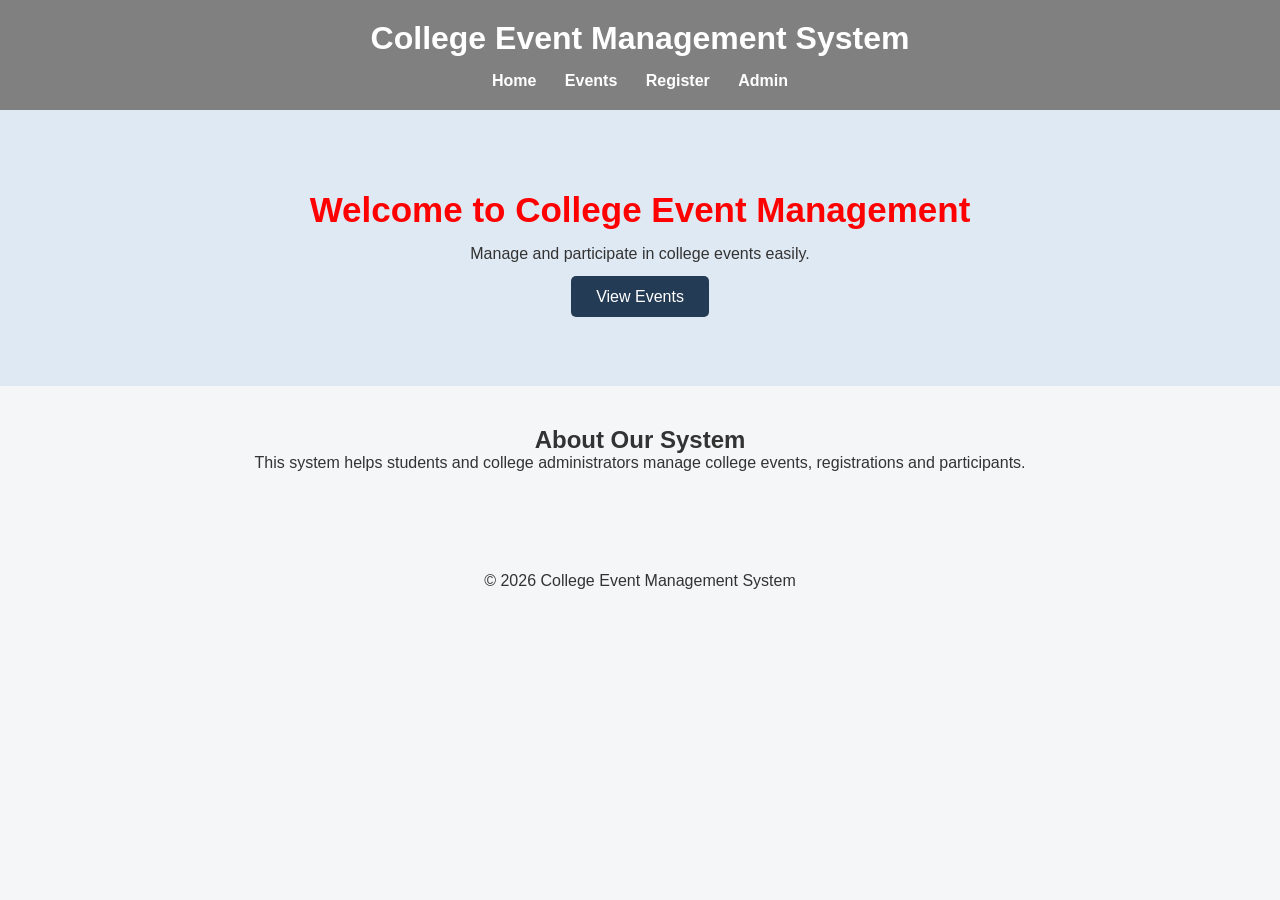
<file: index.html>
<!DOCTYPE html>
<html>
<head>
    <title>College Event Management System</title>
    <link rel="stylesheet" href="style.css">
</head>
<body>

<header>
    <h1>College Event Management System</h1>
    <nav>
        <a href="index.html">Home</a>
        <a href="events.html">Events</a>
        <a href="register.html">Register</a>
        <a href="admin.html">Admin</a>
    </nav>
</header>

<section class="hero">
    <h2>Welcome to College Event Management</h2>
    <p>Manage and participate in college events easily.</p>
    <a class="btn" href="events.html">View Events</a>
</section>

<section class="about">
    <h2>About Our System</h2>
    <p>
        This system helps students and college administrators
        manage college events, registrations and participants.
    </p>
</section>

<footer>
    <p>© 2026 College Event Management System</p>
</footer>

</body>
</html>
</file>
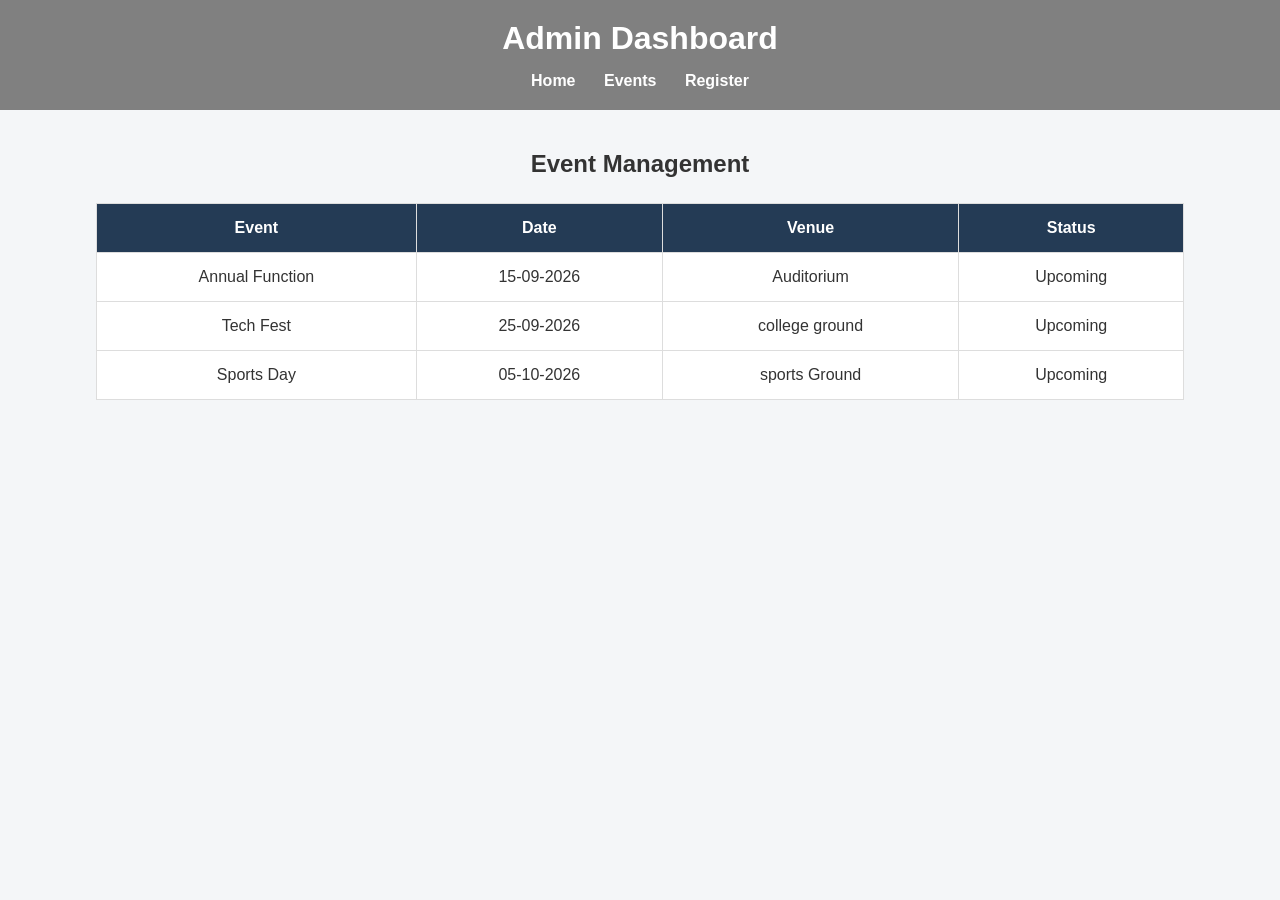
<file: admin.html>
<!DOCTYPE html>
<html>
<head>
    <title>Admin Dashboard</title>
    <link rel="stylesheet" href="style.css">
</head>
<body>

<header>
    <h1>Admin Dashboard</h1>
    <nav>
        <a href="index.html">Home</a>
        <a href="events.html">Events</a>
        <a href="register.html">Register</a>
    </nav>
</header>

<div class="container">

    <h2>Event Management</h2>

    <table>
        <tr>
            <th>Event</th>
            <th>Date</th>
            <th>Venue</th>
            <th>Status</th>
        </tr>

        <tr>
            <td>Annual Function</td>
            <td>15-09-2026</td>
            <td>Auditorium</td>
            <td>Upcoming</td>
        </tr>

        <tr>
            <td>Tech Fest</td>
            <td>25-09-2026</td>
            <td>college ground</td>
            <td>Upcoming</td>
        </tr>

        <tr>
            <td>Sports Day</td>
            <td>05-10-2026</td>
            <td>sports Ground</td>
            <td>Upcoming</td>
        </tr>

    </table>

</div>

</body>
</html>
</file>
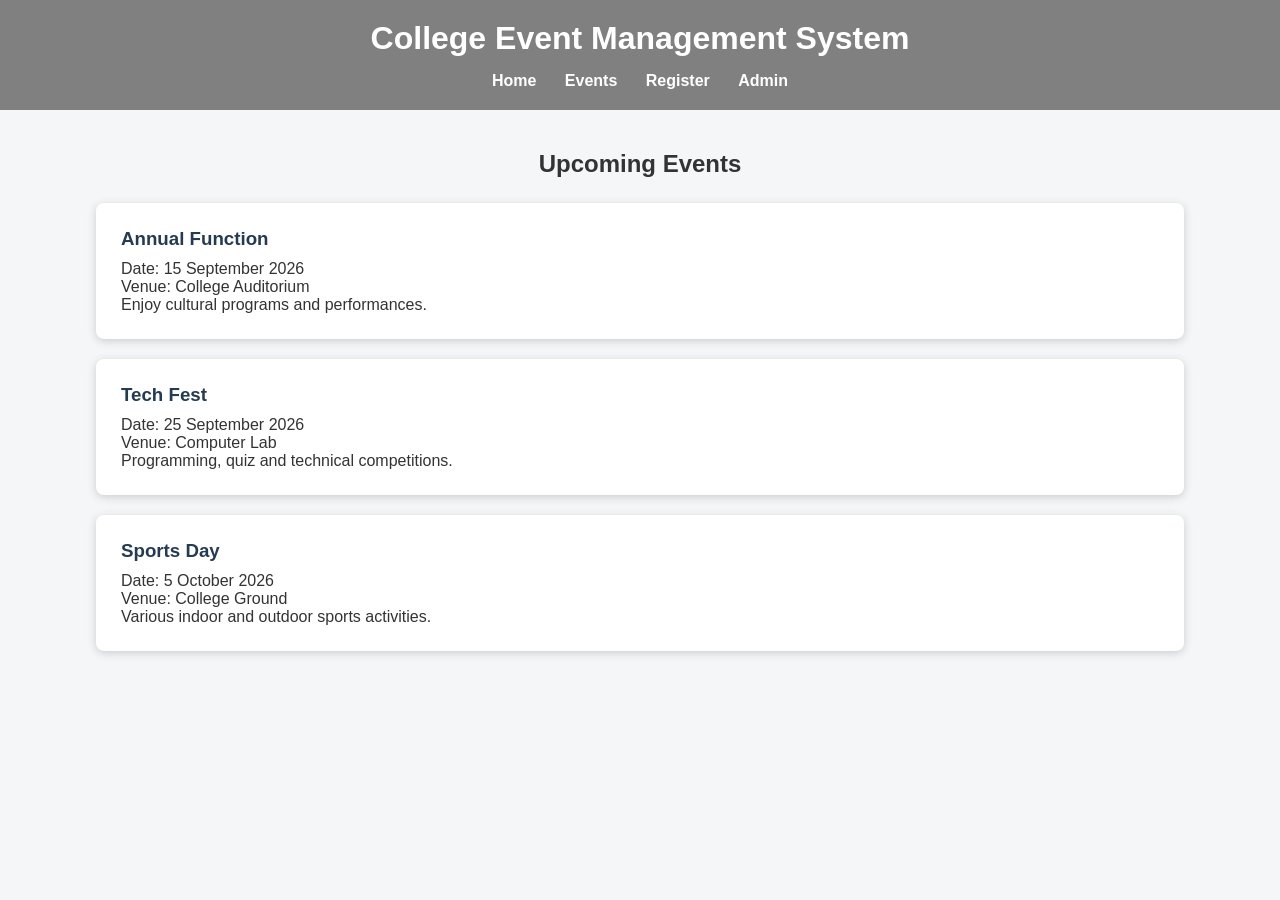
<file: events.html>
<!DOCTYPE html>
<html>
<head>
    <title>College Events</title>
    <link rel="stylesheet" href="style.css">
</head>
<body>

<header>
    <h1>College Event Management System</h1>
    <nav>
        <a href="index.html">Home</a>
        <a href="events.html">Events</a>
        <a href="register.html">Register</a>
        <a href="admin.html">Admin</a>
    </nav>
</header>

<div class="container">
    <h2>Upcoming Events</h2>

    <div class="event-card">
        <h3>Annual Function</h3>
        <p>Date: 15 September 2026</p>
        <p>Venue: College Auditorium</p>
        <p>Enjoy cultural programs and performances.</p>
    </div>

    <div class="event-card">
        <h3>Tech Fest</h3>
        <p>Date: 25 September 2026</p>
        <p>Venue: Computer Lab</p>
        <p>Programming, quiz and technical competitions.</p>
    </div>

    <div class="event-card">
        <h3>Sports Day</h3>
        <p>Date: 5 October 2026</p>
        <p>Venue: College Ground</p>
        <p>Various indoor and outdoor sports activities.</p>
    </div>

</div>

</body>
</html>
</file>
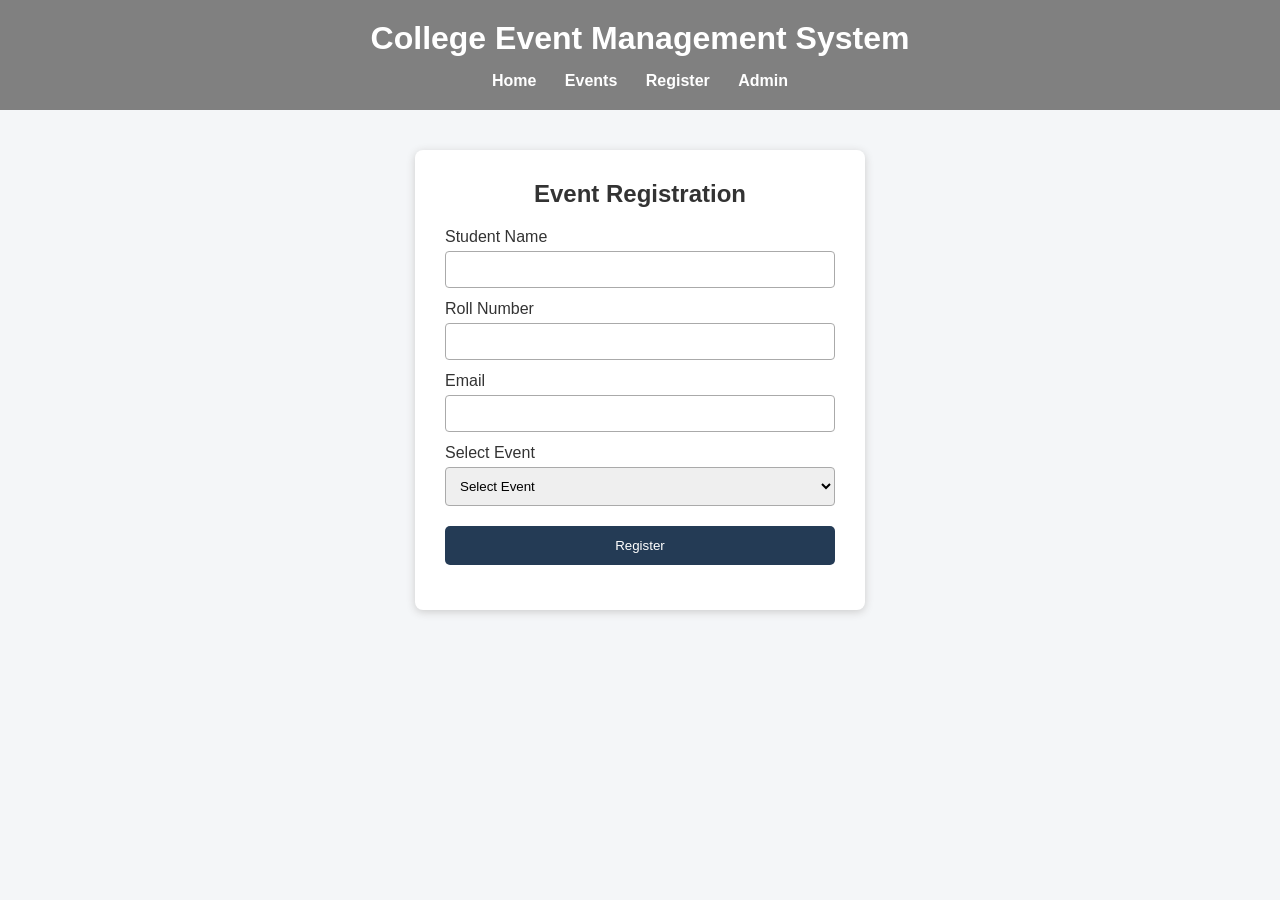
<file: register.html>
<!DOCTYPE html>
<html>
<head>
    <title>Event Registration</title>
    <link rel="stylesheet" href="style.css">
</head>
<body>

<header>
    <h1>College Event Management System</h1>
    <nav>
        <a href="index.html">Home</a>
        <a href="events.html">Events</a>
        <a href="register.html">Register</a>
        <a href="admin.html">Admin</a>
    </nav>
</header>

<div class="form-container">

    <h2>Event Registration</h2>

    <form id="registrationForm">

        <label>Student Name</label>
        <input type="text" id="name" required>

        <label>Roll Number</label>
        <input type="text" id="roll" required>

        <label>Email</label>
        <input type="email" id="email" required>

        <label>Select Event</label>
        <select id="event" required>
            <option value="">Select Event</option>
            <option>Annual Function</option>
            <option>Tech Fest</option>
            <option>Sports Day</option>
        </select>

        <button type="submit">Register</button>

    </form>

    <p id="message"></p>

</div>

<script src="script.js"></script>

</body>
</html>
</file>
<file: style.css>
* {
    margin: 0;
    padding: 0;
    box-sizing: border-box;
}

body {
    font-family: Arial, sans-serif;
    background: #f4f6f8;
    color: #333;
}

header {
    background: gray;
    color: white;
    padding: 20px;
    text-align: center;
}

header h1 {
    margin-bottom: 15px;
}

nav a {
    color: white;
    text-decoration: none;
    margin: 0 12px;
    font-weight: bold;
}

nav a:hover {
    text-decoration: underline;
}

.hero {
    text-align: center;
    padding: 80px 20px;
    background: #dfe9f3;
}

.hero h2 {
    color:red;
    font-size: 35px;
    margin-bottom: 15px;
}

.hero p {
    margin-bottom: 25px;
}

.btn,
button {
    background: #243b55;
    color: white;
    padding: 12px 25px;
    border: none;
    border-radius: 5px;
    text-decoration: none;
    cursor: pointer;
}

.about {
    text-align: center;
    padding: 40px;
}

.container {
    width: 85%;
    margin: 40px auto;
}

.container h2 {
    text-align: center;
    margin-bottom: 25px;
}

.event-card {
    background: white;
    padding: 25px;
    margin: 20px 0;
    border-radius: 8px;
    box-shadow: 0 2px 8px #ccc;
}

.event-card h3 {
    color: #243b55;
    margin-bottom: 10px;
}

.form-container {
    width: 450px;
    max-width: 90%;
    margin: 40px auto;
    background: white;
    padding: 30px;
    border-radius: 8px;
    box-shadow: 0 2px 8px #ccc;
}

.form-container h2 {
    text-align: center;
    margin-bottom: 20px;
}

label {
    display: block;
    margin-top: 12px;
    margin-bottom: 5px;
}

input,
select {
    width: 100%;
    padding: 10px;
    border: 1px solid #aaa;
    border-radius: 4px;
}

button {
    width: 100%;
    margin-top: 20px;
}

#message {
    text-align: center;
    margin-top: 15px;
    color: green;
}

table {
    width: 100%;
    border-collapse: collapse;
    background: white;
}

th,
td {
    padding: 15px;
    border: 1px solid #ddd;
    text-align: center;
}

th {
    background: #243b55;
    color: white;
}

footer {
    text-align: center;
    padding: 20px;
    margin-top: 40px;
}
</file>
